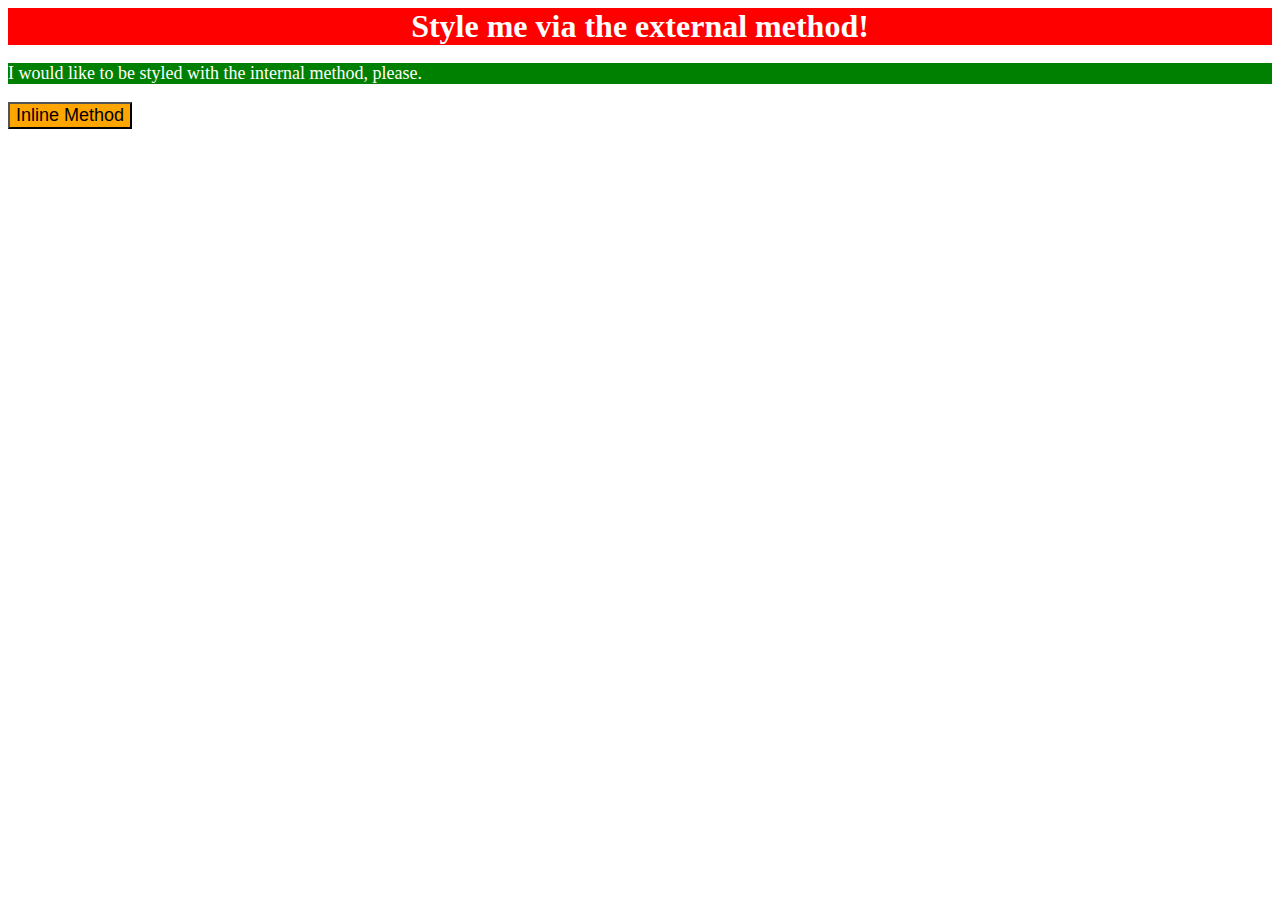
<file: foundations/01-css-methods/index.html>
<!DOCTYPE html>
<html lang="en">
  <head>
    <meta charset="UTF-8">
    <meta http-equiv="X-UA-Compatible" content="IE=edge">
    <meta name="viewport" content="width=device-width, initial-scale=1.0">
    <link rel="stylesheet" href="styles.css">
    <title>Methods for Adding CSS</title>
    <!-- * `p`: a green background, white text, and a font size of 18px -->
    <style>
      p {
        background-color: green;
        color: white;
        font-size: 18px;
      }
    </style>

  </head>
  <body>
    <div>Style me via the external method!</div>
    <p>I would like to be styled with the internal method, please.</p>
    <!--* `button`: an orange background and a font size of 18px-->
    <button style="background-color: orange; font-size: 18px;">Inline Method</button>
  </body>
</html>
</file>
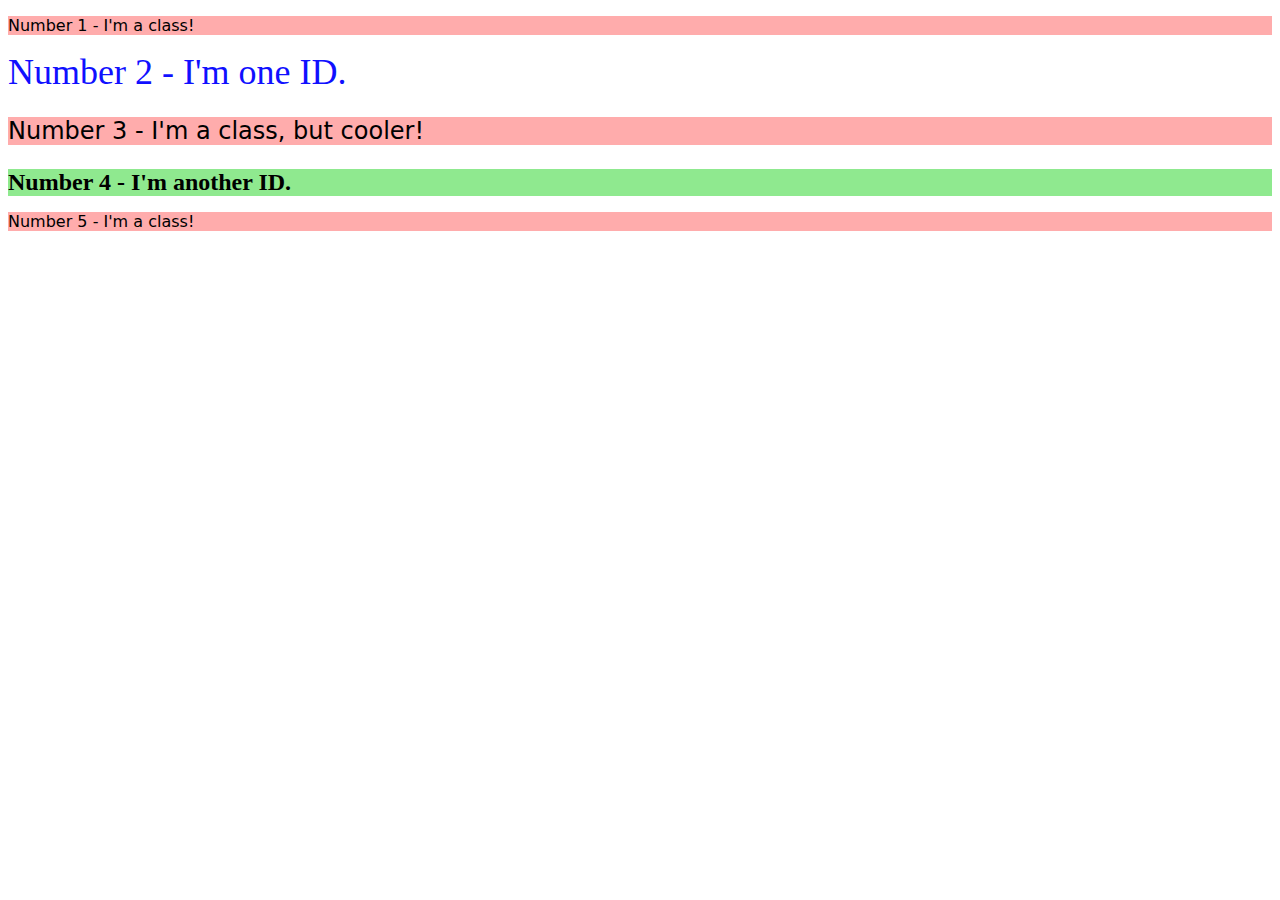
<file: foundations/02-class-id-selectors/index.html>
<!DOCTYPE html>
<html lang="en">
  <head>
    <meta charset="UTF-8">
    <meta http-equiv="X-UA-Compatible" content="IE=edge">
    <meta name="viewport" content="width=device-width, initial-scale=1.0">
    <title>Class and ID Selectors</title>
    <link rel="stylesheet" href="style.css">
  </head>
  <body>
    <p class = "peppa" >Number 1 - I'm a class!</p>
    <div id = "ocean" >Number 2 - I'm one ID.</div>
    <p class = "fat peppa" >Number 3 - I'm a class, but cooler!</p>
    <div id = "nature" >Number 4 - I'm another ID.</div>
    <p class = "peppa">Number 5 - I'm a class!</p>
  </body>
</html>
</file>
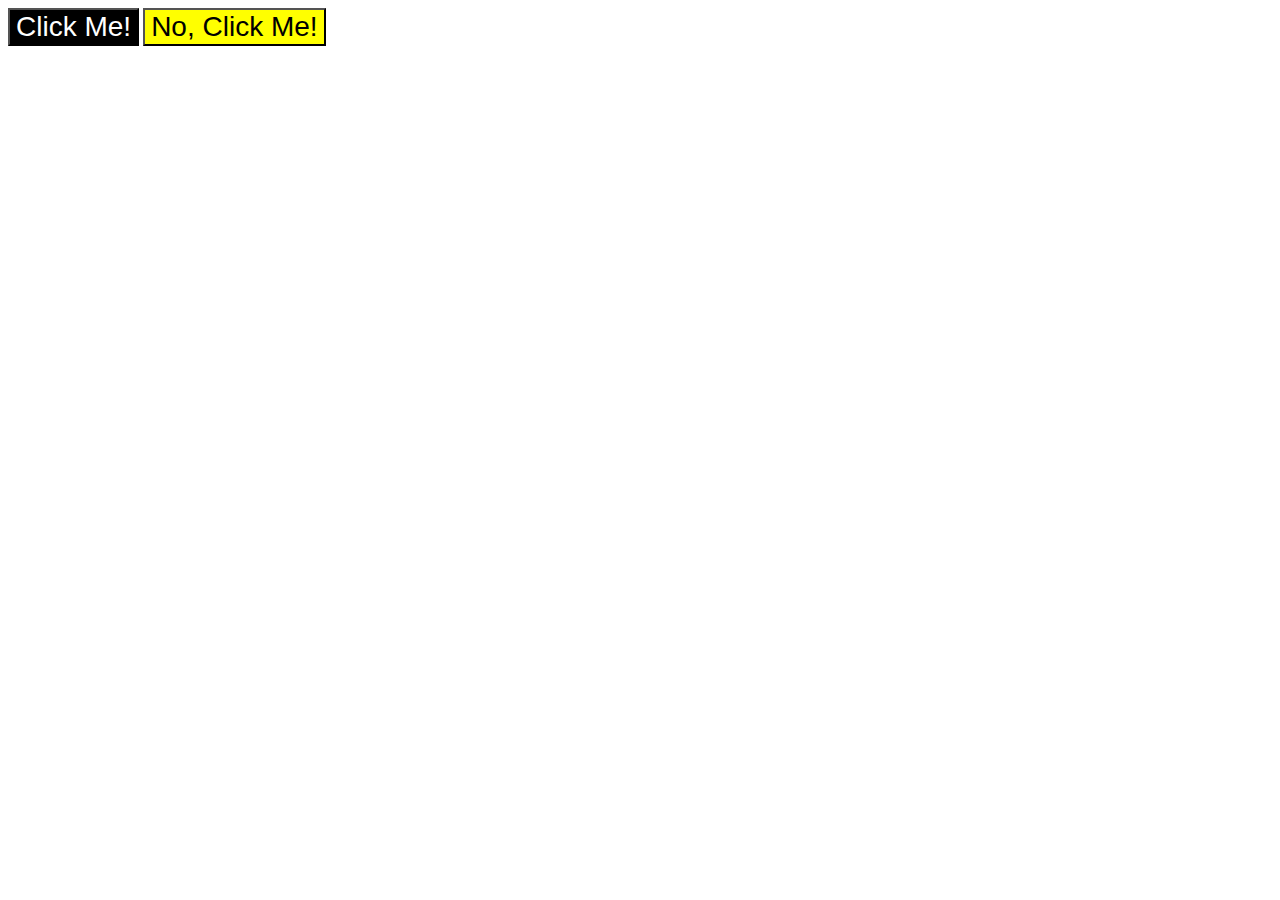
<file: foundations/03-grouping-selectors/index.html>
<!DOCTYPE html>
<html lang="en">
  <head>
    <meta charset="UTF-8">
    <meta http-equiv="X-UA-Compatible" content="IE=edge">
    <meta name="viewport" content="width=device-width, initial-scale=1.0">
    <title>Grouping Selectors</title>
    <link rel="stylesheet" href="style.css">
  </head>
  <body>
    <button class = "first_button">Click Me!</button>
    <button class = "second_button">No, Click Me!</button>
  </body>
</html>
</file>
<file: foundations/01-css-methods/styles.css>
/* `div`: a red background, white text, a font size of 32px, center aligned, and bold */

div {
    background-color: red;
    color: white;
    font-size: 32px;
    text-align: center;
    font-weight: bold;
}
</file>
<file: foundations/02-class-id-selectors/style.css>
.peppa {
    background-color: rgb(255, 172, 172);
    font-family: Verdana, 'DejaVu Sans' , sans-serif;
  }
  #ocean {
    color: rgb(16, 16, 255);
    font-size: 36px;
  }
  .fat {
    font-size: 24px;
  }
  #nature {
    background-color: rgb(143, 233, 143);
    font-weight: bold;
    font-size: 24px;
  }
</file>
<file: foundations/03-grouping-selectors/style.css>
.first_button {
    background-color: black;
    color: white;
}

.second_button {
    background-color: yellow;
}

.first_button,
.second_button {
    font-size: 28px;
    font-family: Helvetica, "Times New Roman", sans-serif;
}
</file>
